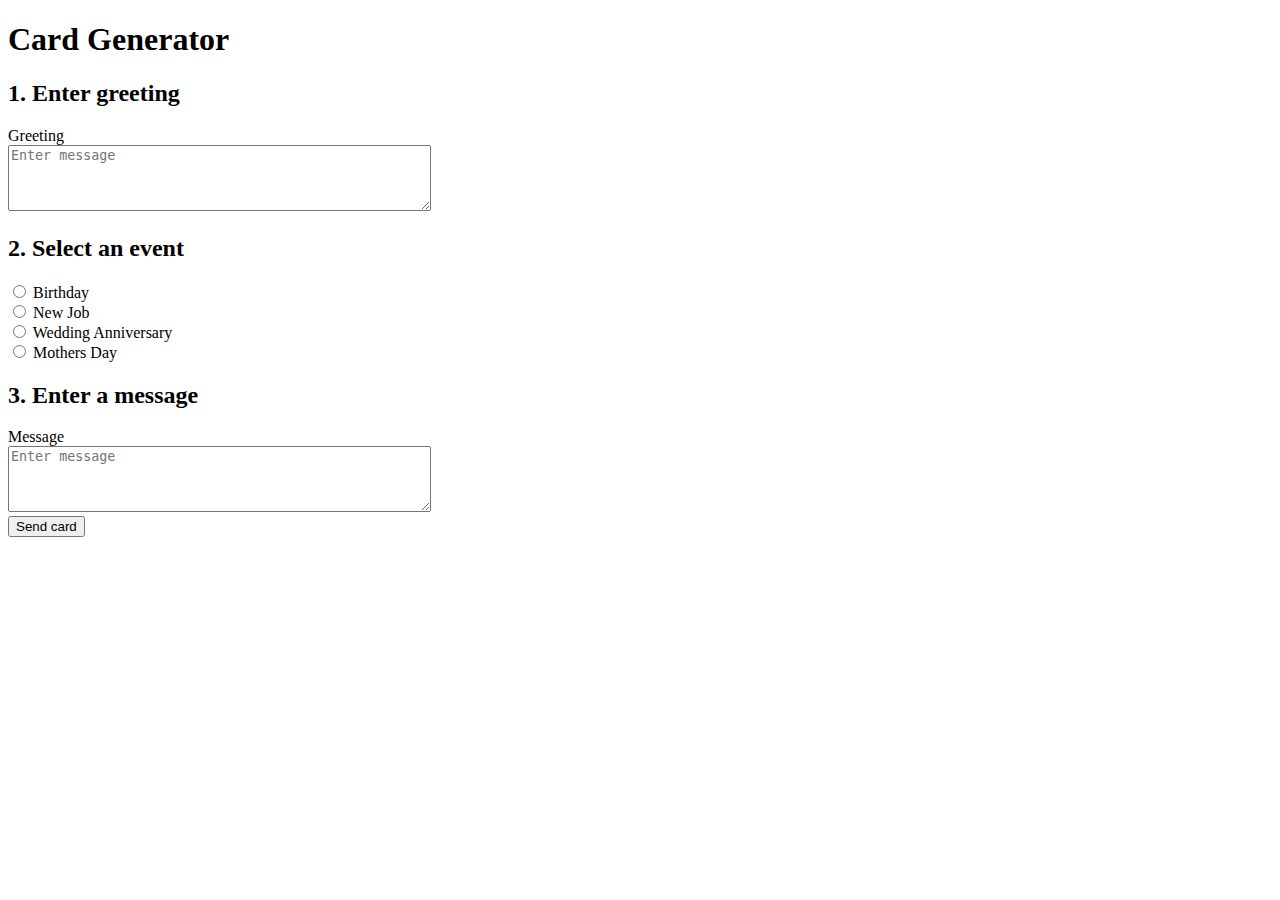
<file: index.html>
<!DOCTYPE html>
<html lang="en">
<head>
    <meta charset="UTF-8">
    <meta name="viewport" content="width=device-width, initial-scale=1.0">
    <script src="index.js"></script>
    <link rel="stylesheet" href="style.css">
    <title>Card Generator</title>
</head>
<body>
    <h1>Card Generator</h1>

    <form action="./card.html">
<h2>1. Enter greeting</h2>
        <label for="Greeting">Greeting</label></br>
        <textarea placeholder="Enter message" id="greetingMessage" name="#" rows="4" cols="50" required></textarea>
        
        </br>
<h2>2. Select an event</h2>
        <input type="radio" name="event" value="Birthday">
        <label for="event">Birthday</label>
    </br>
        <input type="radio" name="event">
        <label for="event">New Job</label>
        </br>
        <input type="radio" name="event">
        <label for="event">Wedding Anniversary</label>
        </br>
        <input type="radio" name="event">
        <label for="event">Mothers Day</label>
    </br>
<h2>3. Enter a message</h2>
        <label for="Mesaage">Message</label></br>
        <textarea placeholder="Enter message" id="#" name="#" rows="4" cols="50" required></textarea>

</br>
        <input type="submit" value="Send card" id="submitBtn">
</form>

    <section>
    <!--add event listener to submit
        return the card 
        value of message
        type of event -->
    </section>
</body>
</html>
</file>
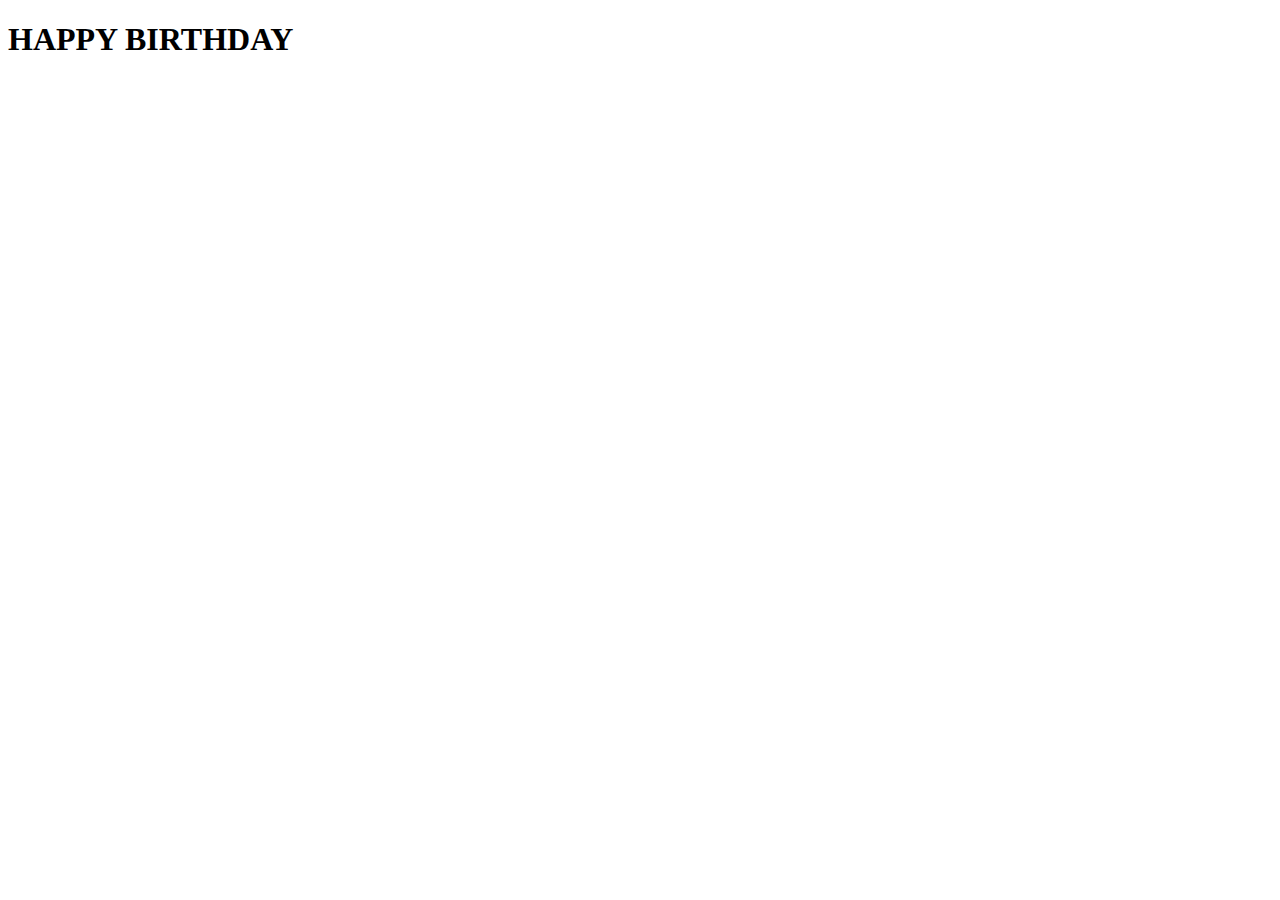
<file: card.html>
<!DOCTYPE html>
<html lang="en">
<head>
    <meta charset="UTF-8">
    <meta name="viewport" content="width=device-width, initial-scale=1.0">
    <script src="index.js"></script>
    <title>Card Generator</title>
</head>
<body>
    <h1>HAPPY BIRTHDAY</h1>

</body>
</html>
</file>
<file: style.css>
.newCard {
  background-color: black;
}
</file>
